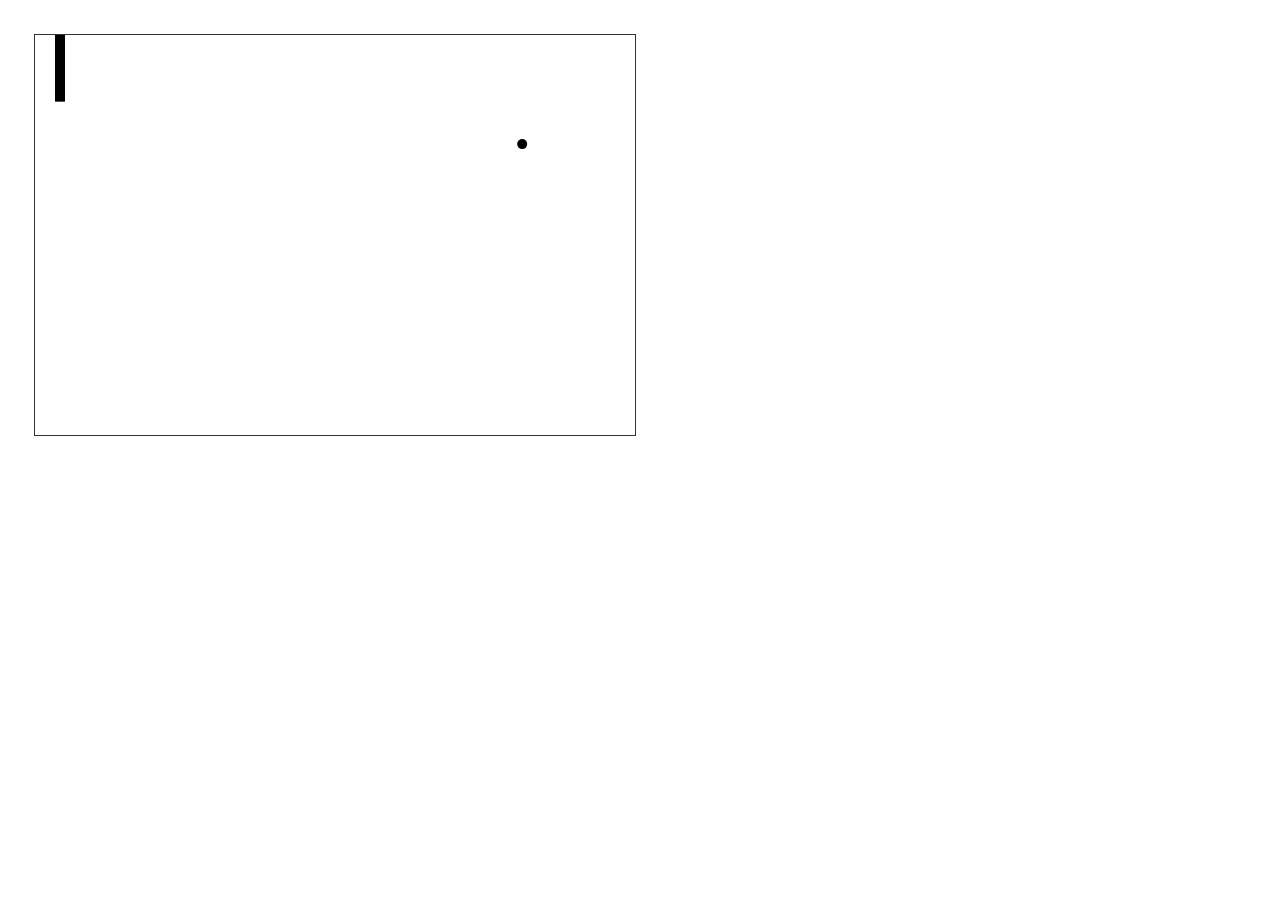
<file: canvas/index.html>
<!doctype html>
<html lang="en">
    <head>
        <meta name="viewport"
              content="width=device-width, user-scalable=no, initial-scale=1.0, maximum-scale=1.0, minimum-scale=1.0">
        <meta charset="UTF-8">
        <title>Canvas Element Demo</title>
        <link rel="stylesheet" href="css/main.css">
    </head>
    <body>
        <canvas id="game-canvas" width="600" height="400">
            Sorry your browser isn't current enough to play this game.
            Try installing the latest version of
            <a href="https://www.google.com/chrome/">Google's Chrome browser</a>!
        </canvas>

        <script src="js/app.js"></script>
    </body>
</html>
</file>
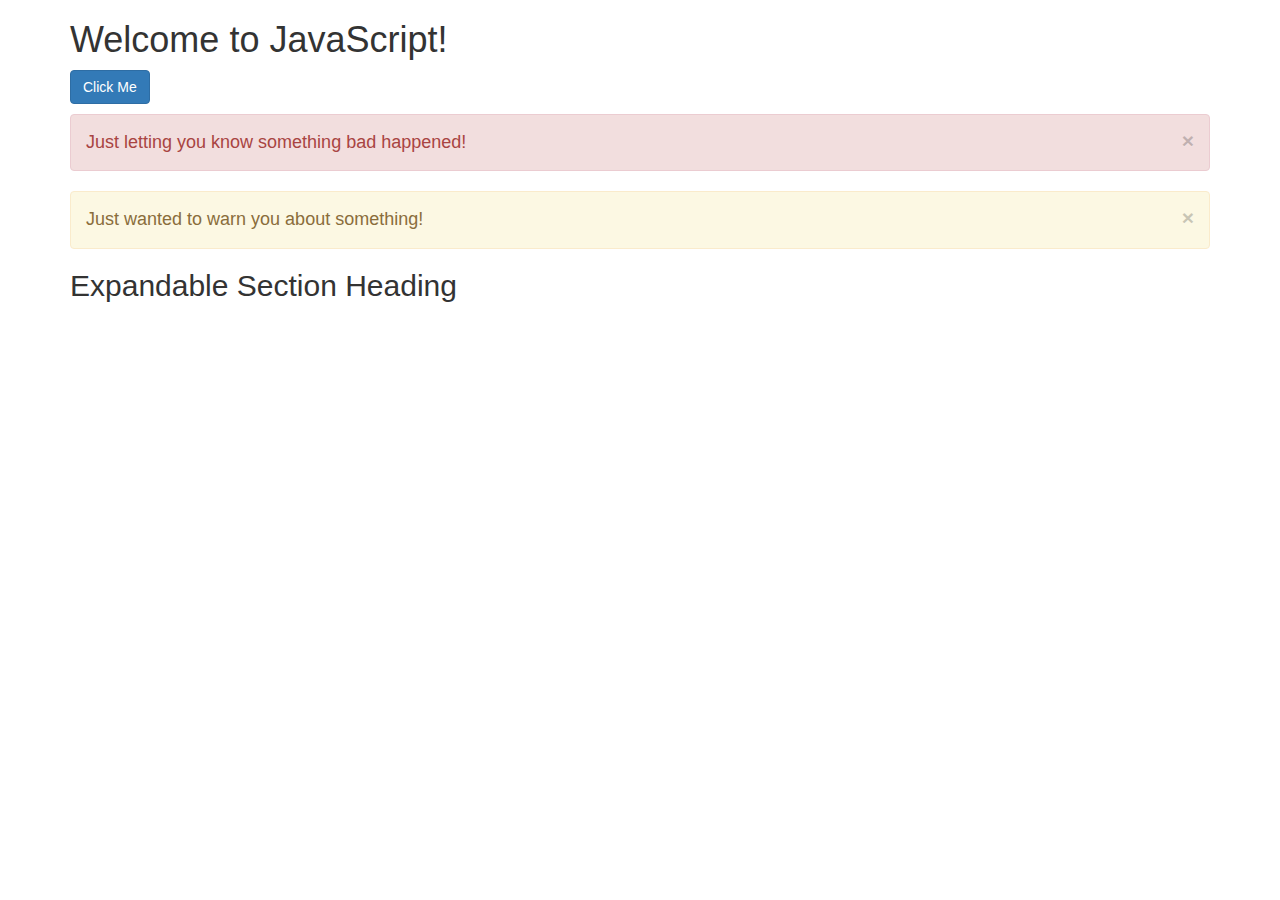
<file: javascript/index.html>
<!DOCTYPE html>
<html lang="en">
    <head>
        <meta name="viewport" content="width=device-width, initial-scale=1.0">
        <meta charset="UTF-8">
        <title>JavaScript Demo</title>
        <link rel="stylesheet" href="css/main.css">
    </head>
    <body class="container">
        <h1>Welcome to JavaScript!</h1>

        <p><button id="click-me" class="btn btn-primary">Click Me</button></p>

        <p class="alert alert-danger">
            Just letting you know something bad happened!
            <button type="button" class="close">&times;</button>
        </p>

        <p class="alert alert-warning">
            Just wanted to warn you about something!
            <button type="button" class="close">&times;</button>
        </p>

        <section class="expandable-section">
            <h2><a href="#">Expandable Section Heading</a></h2>
            <p>Lorem ipsum dolor sit amet, consectetur adipisicing elit. Animi autem consectetur, cumque eum harum
                illum magnam minima minus necessitatibus nemo non officiis quia quo ratione rerum sequi sunt tempore,
                voluptates! Lorem ipsum dolor sit amet, consectetur adipisicing elit. Adipisci aperiam asperiores,
                beatae et ex id nam nisi suscipit velit voluptatibus. Ab aperiam delectus earum impedit minus modi
                nisi odio provident?
            </p>
        </section>

        <script src="js/index.js"></script>

    </body>
</html>
</file>
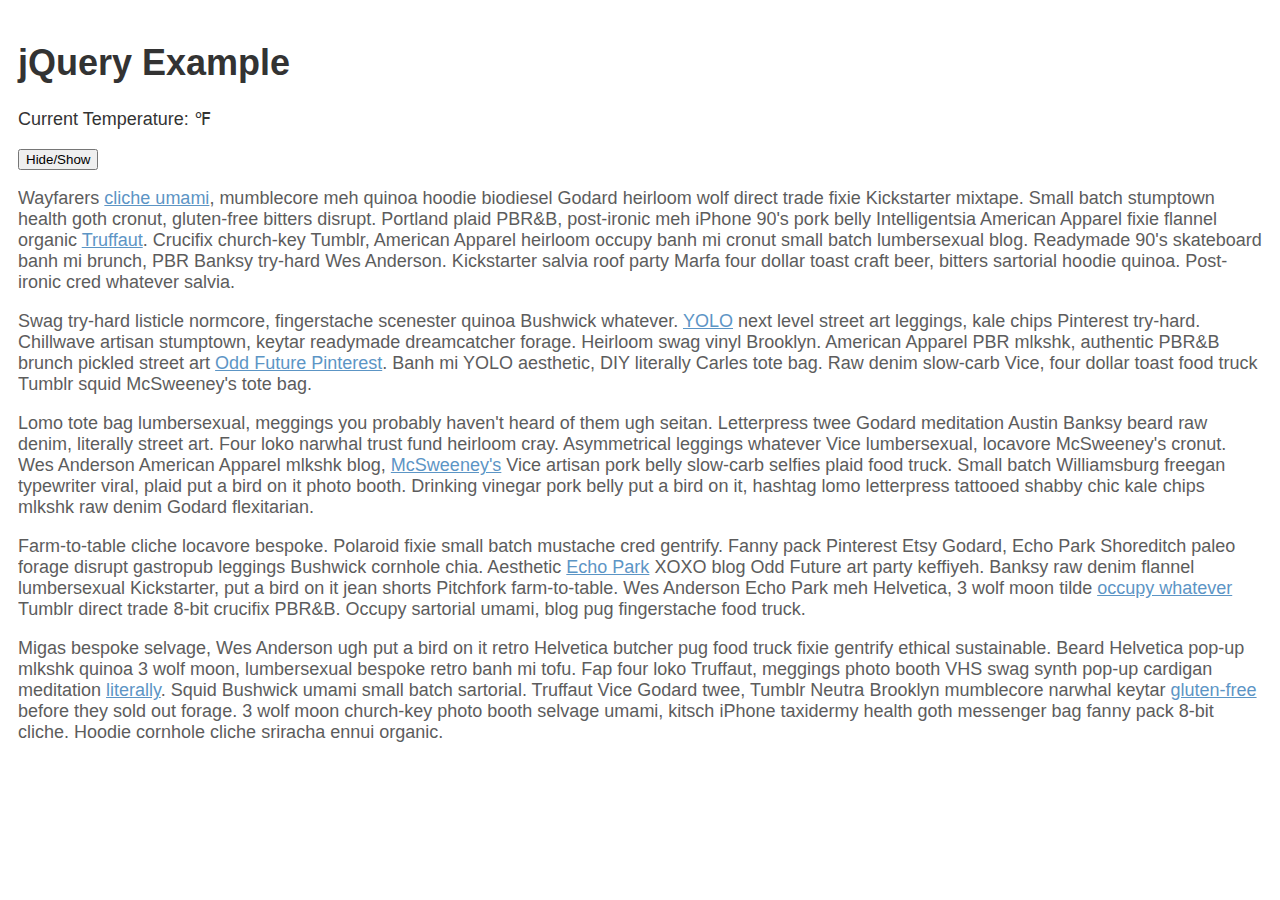
<file: jquery/index.html>
<!DOCTYPE html>
<html lang="en">
    <head>
        <meta charset="UTF-8">
        <meta name="viewport" content="width=device-width, initial-scale=1.0">
        <title>jQuery Example</title>
        <link rel="stylesheet" href="css/main.css">
    </head>
    <body>
        <header>
            <h1>jQuery Example</h1>
            <p>Current Temperature: <span id="temp"></span>&#8457;</p>
        </header>

        <p><button id="toggle-article">Hide/Show</button></p>

        <article>
            <p>Wayfarers <a href="http://www.google.com">cliche umami</a>, mumblecore meh quinoa hoodie biodiesel Godard heirloom wolf direct trade  fixie Kickstarter mixtape.  Small batch stumptown health goth cronut, gluten-free bitters disrupt.  Portland plaid PBR&amp;B, post-ironic meh iPhone 90's pork belly Intelligentsia American Apparel fixie flannel organic <a href="http://www.google.com">Truffaut</a>.  Crucifix church-key Tumblr, American Apparel heirloom occupy banh mi cronut small batch lumbersexual blog.  Readymade 90's skateboard banh mi brunch, PBR Banksy try-hard Wes Anderson.  Kickstarter salvia roof party Marfa four dollar toast craft beer, bitters sartorial hoodie quinoa.  Post-ironic cred whatever salvia.</p>
            <p>Swag try-hard listicle normcore, fingerstache scenester quinoa Bushwick whatever.  <a href="http://www.google.com">YOLO</a> next level street art leggings, kale chips Pinterest try-hard.  Chillwave artisan stumptown, keytar readymade dreamcatcher forage.  Heirloom swag vinyl Brooklyn.  American Apparel PBR mlkshk, authentic PBR&amp;B brunch pickled street art <a href="http://www.google.com">Odd Future Pinterest</a>.  Banh mi YOLO aesthetic, DIY literally Carles tote bag.  Raw denim slow-carb Vice, four dollar toast food truck Tumblr squid McSweeney's tote bag.</p>
            <p>Lomo tote bag lumbersexual, meggings you probably haven't heard of them ugh seitan.  Letterpress twee Godard meditation Austin Banksy beard raw denim, literally street art.  Four loko narwhal trust fund heirloom cray.  Asymmetrical leggings whatever Vice lumbersexual, locavore McSweeney's cronut.  Wes Anderson American Apparel mlkshk blog, <a href="http://www.google.com">McSweeney's</a> Vice artisan pork belly slow-carb selfies plaid food truck.  Small batch Williamsburg freegan typewriter viral, plaid put a bird on it photo booth.  Drinking vinegar pork belly put a bird on it, hashtag lomo letterpress tattooed shabby chic kale chips mlkshk raw denim Godard flexitarian.</p>
            <p>Farm-to-table cliche locavore bespoke.  Polaroid fixie small batch mustache cred gentrify.  Fanny pack Pinterest Etsy Godard, Echo Park Shoreditch paleo forage disrupt gastropub leggings Bushwick cornhole chia.  Aesthetic <a href="http://www.google.com">Echo Park</a> XOXO blog Odd Future art party keffiyeh.  Banksy raw denim flannel lumbersexual Kickstarter, put a bird on it jean shorts Pitchfork farm-to-table.  Wes Anderson Echo Park meh Helvetica, 3 wolf moon tilde <a href="http://www.google.com">occupy whatever</a> Tumblr direct trade  8-bit crucifix PBR&amp;B.  Occupy sartorial umami, blog pug fingerstache food truck.</p>
            <p>Migas bespoke selvage, Wes Anderson ugh put a bird on it retro Helvetica butcher pug food truck fixie gentrify ethical sustainable.  Beard Helvetica pop-up mlkshk quinoa 3 wolf moon, lumbersexual bespoke retro banh mi tofu.  Fap four loko Truffaut, meggings photo booth VHS swag synth pop-up cardigan meditation <a href="http://www.google.com">literally</a>.  Squid Bushwick umami small batch sartorial.  Truffaut Vice Godard twee, Tumblr Neutra Brooklyn mumblecore narwhal keytar <a href="http://www.google.com">gluten-free</a> before they sold out forage.  3 wolf moon church-key photo booth selvage umami, kitsch iPhone taxidermy health goth messenger bag fanny pack 8-bit cliche.  Hoodie cornhole cliche sriracha ennui organic.</p>
        </article>

        <script src="https://code.jquery.com/jquery-2.1.4.min.js"></script>
        <script src="js/app.js"></script>
    </body>
</html>
</file>
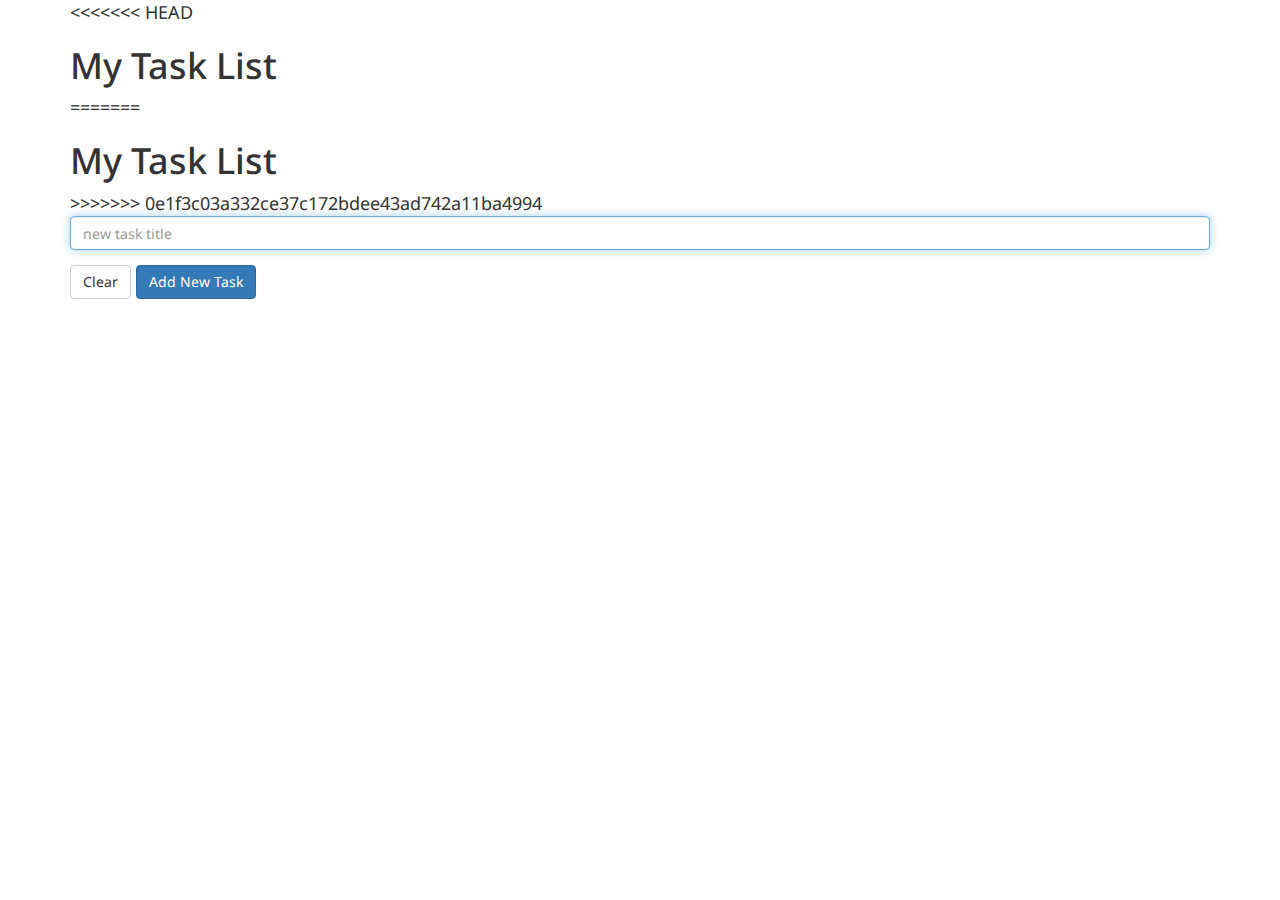
<file: parse/index.html>
<!doctype html>
<html lang="en">
    <head>
        <meta name="viewport" content="width=device-width, initial-scale=1.0"/>
        <meta charset="UTF-8">
        <title>Task List</title>
        <link rel="stylesheet" href="css/main.css"/>
    </head>
    <body>
        <main class="container">
<<<<<<< HEAD
            <h1>My Task List<i class="fa fa-refresh fa-spin"></i></h1>
=======
            <h1>My Task List <i class="fa fa-refresh fa-spin"></i></h1>
>>>>>>> 0e1f3c03a332ce37c172bdee43ad742a11ba4994

            <p id="error-message" class="alert alert-danger"></p>

            <form id="new-task-form">
                <div class="form-group">
                    <input type="text" class="form-control" name="title"
                           placeholder="new task title" autofocus/>
                </div>
                <div class="form-group">
                    <div id="rating"></div>
                </div>
                <div class="form-group">
                    <button type="reset" class="btn btn-default">Clear</button>
                    <button type="submit" class="btn btn-primary">Add New Task</button>
                </div>
            </form>

            <ul id="tasks-list"></ul>

            <script src="https://code.jquery.com/jquery-2.1.4.min.js"></script>
            <script src="https://www.parsecdn.com/js/parse-1.6.7.min.js"></script>
            <script src="lib/jquery.raty-fa.js"></script>
            <script src="js/app.js"></script>
        </main>
    </body>
</html>
</file>
<file: canvas/css/main.css>
html, body {
    padding: 1em;
    margin: 0;
}

body {
    font-family: 'Helvetica Neue', Helvetica, Arial, sans-serif;
    font-size: 18px;
}

#game-canvas {
    border: 1px solid #333;
}
</file>
<file: jquery/css/main.css>
body {
    font-family: 'Helvetica Neue', Helvetica, Arial, sans-serif;
    font-size: 18px;
    font-weight: 300;
    color: #333;
    padding: 1em;
    margin: 0;
}

a {
    color: #337ab7;
}
</file>
<file: javascript/css/main.css>
@import url(https://maxcdn.bootstrapcdn.com/bootstrap/3.3.5/css/bootstrap.min.css);

body {
    font-size: 18px;
}

#states-list {
    list-style-type: none;
    padding-left: 0;
}

.expandable-section > :not(h2) {
    display: none;
}

.expandable-section.expanded > :not(h2) {
    display: block;
}

.expandable-section a {
    color: #333;
}
</file>
<file: parse/css/main.css>
@import url(https://maxcdn.bootstrapcdn.com/bootstrap/3.3.5/css/bootstrap.min.css);
@import url(https://maxcdn.bootstrapcdn.com/font-awesome/4.4.0/css/font-awesome.min.css);
@import url(https://fonts.googleapis.com/css?family=Noto+Sans:400,700);

body {
    font-family: 'Noto Sans', 'Helvetica Neue', Helvetica, sans-serif;
    font-size: 18px;
}

#error-message {
    display: none;
}

.fa-spin {
    display: none;
}
<<<<<<< HEAD

#tasks-list li {
    cursor: pointer;
}

.completed-task {
    color: #AAA;
    text-decoration: line-through;
}

#rating {
    color: lightgreen;
}
=======
>>>>>>> 0e1f3c03a332ce37c172bdee43ad742a11ba4994
</file>
